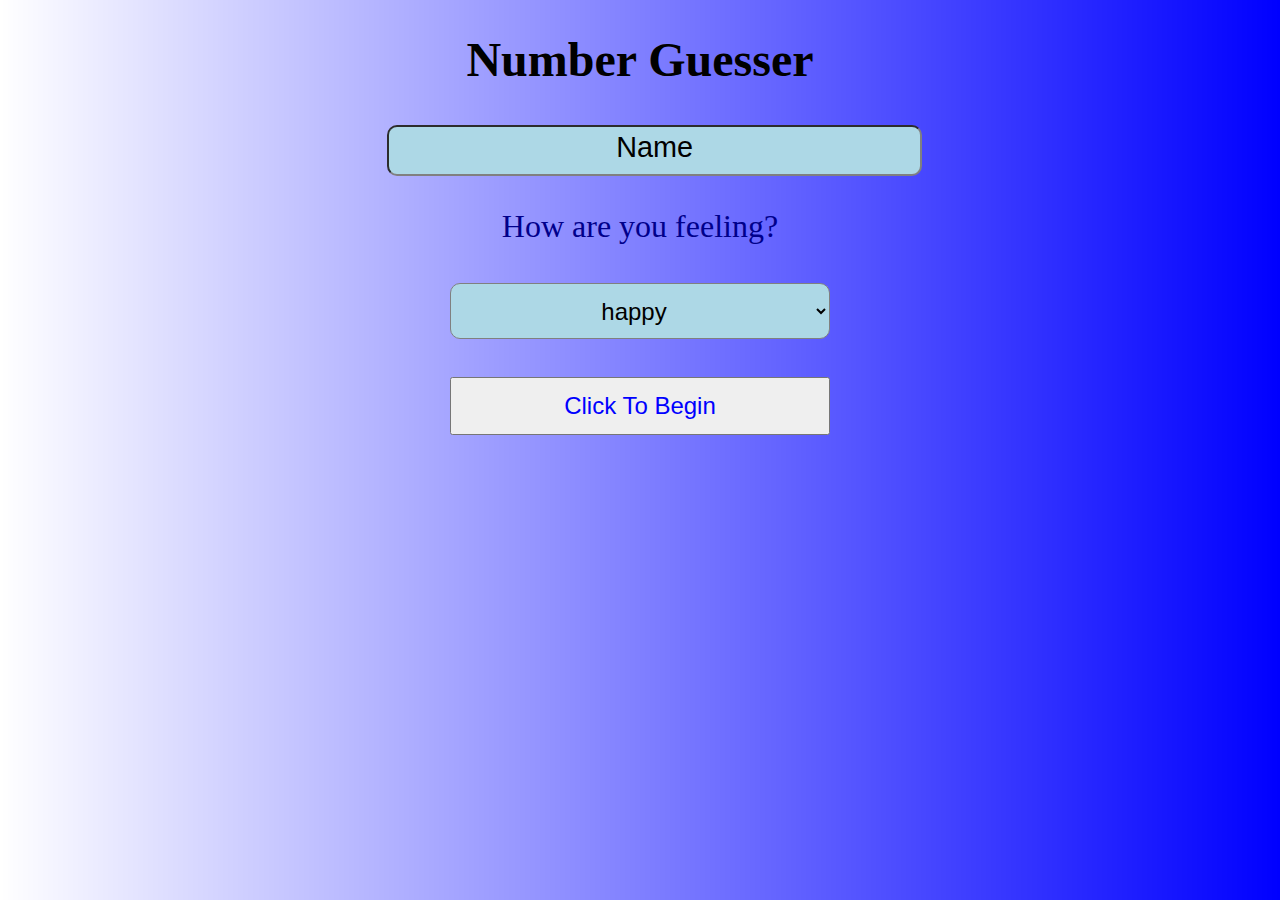
<file: index.html>
<!DOCTYPE html>
<html>

<head>
  <meta charset="utf-8">
  <meta name="viewport" content="width=device-width">
  <title>Number Generator + Guesser</title>
  <script src="https://code.jquery.com/jquery-3.3.1.js"></script>
  <link rel="stylesheet" href="style.css" type="text/css">
  <script>
   
    var k = 100, a = 0, x = a, y = k, mood, name;
    
    while (k==100 || k == 0){
        k = Math.ceil(Math.random() * 100);
    }
    
    $(function() {
      $("button.fad").click(function(){
        name = $("input").val();
        if(name.length >= 1){
          mood = $('select').val();
          $(".fad").fadeOut(1000, function(){
            $('#a').html('0');
            $('#b').html('100');
            $('#c').html('TO');
            $('#a,#b').css({'visibility':'visible', 'display':'inline-block'});
            $('.in').css({'display':'block'});
          });
        }
      });
      
      $("input.in").click(function(){
         $('#warning').html(""); 
      });
      
      $("#en").click(function(){
        var value = Math.floor($('input.in').val())
        $('input.in').val("")
        if(value > x && value < y){
          a++;
          if (k>value){
            x = value;  //set as new lower bound
            $('#a').html(x);
          }else if (k<value){
            y = value;  //set as new upper bound
            $('#b').html(y);
          }else{
            $(".dis, .in").css({'display':'none'})
            var str = "Congratulations, you guessed the number. ";
            var str2;
            var col = [];
            
            switch(mood){
              case "happy":
                str2 = "Your unlucky numbers are ";
                col[0] = "gray", col[1] = "black";
                break;
              case "neutral":
                str2 = "Your unlucky number is ";
                col[0] = "black", col[1] = "lightblue";
                break;
              default:
                str2 = "Your lucky numbers are ";
                col[0] = "lightblue", col[1] = "lightyellow";
            }
            
            switch(mood){
              case "neutral":
                str2 = str2 + '<span id = "num1">' + k + "</span> and lucky number is " + '<span id = "num2">' + a + "</span>";
                break;
              default:
                str2 = str2 + '<span id = "num1">' + k + "</span> and " + '<span id = "num2">' + a + "</span>";
            }
            
            var str3 = "Thanks " + name + " for playing !!";
            $("#text1").html(str);
            $("#text2").html(str2);
            $("#text3").html(str3);
            $(".result").css({"display":"visible","text-align":"center", "font-size": "3em"});
            $("#num1").css({"color":"darkblue"});
            $("#num2").css({"color":"coral"});
            $("body").css({
              "background-image" : "linear-gradient(to right," + col[0] + "," + col[1] + ")"
            });
            
          }
        }else{
          $('#warning').html("Please Input Number Between The Given Range!!!").css({'color':'red','text-align':'center','font-size':'150%'})
        }
      });
    });
  </script>
  
</head>

<body>
    <h1>Number Guesser</h1>
    
    <input id="name" class="fad" placeholder= "Name" required>
    <p id="q" class="fad">How are you feeling?</p>
    <p id="a" class="dis"></p>
    <p id="b" class="dis"></p>
    <p id="c" class="dis"></p>
    
    <select id="mood" class="fad">
      <option value="happy">happy</option>
      <option value="sad">sad</option>
      <option value="neutral">neutral</option>
    </select>
    
    <button class="fad">Click To Begin</button>
    <input class="in" placeholder="Enter a number">
    <button class="in" id="en">Submit Value</button>
    <p id="warning" class="in"></p>
    <p id="text1" class="result"></p>
    <p id="text2" class="result"></p>
    <p id="text3" class="result"></p>
</body>

</html>
</file>
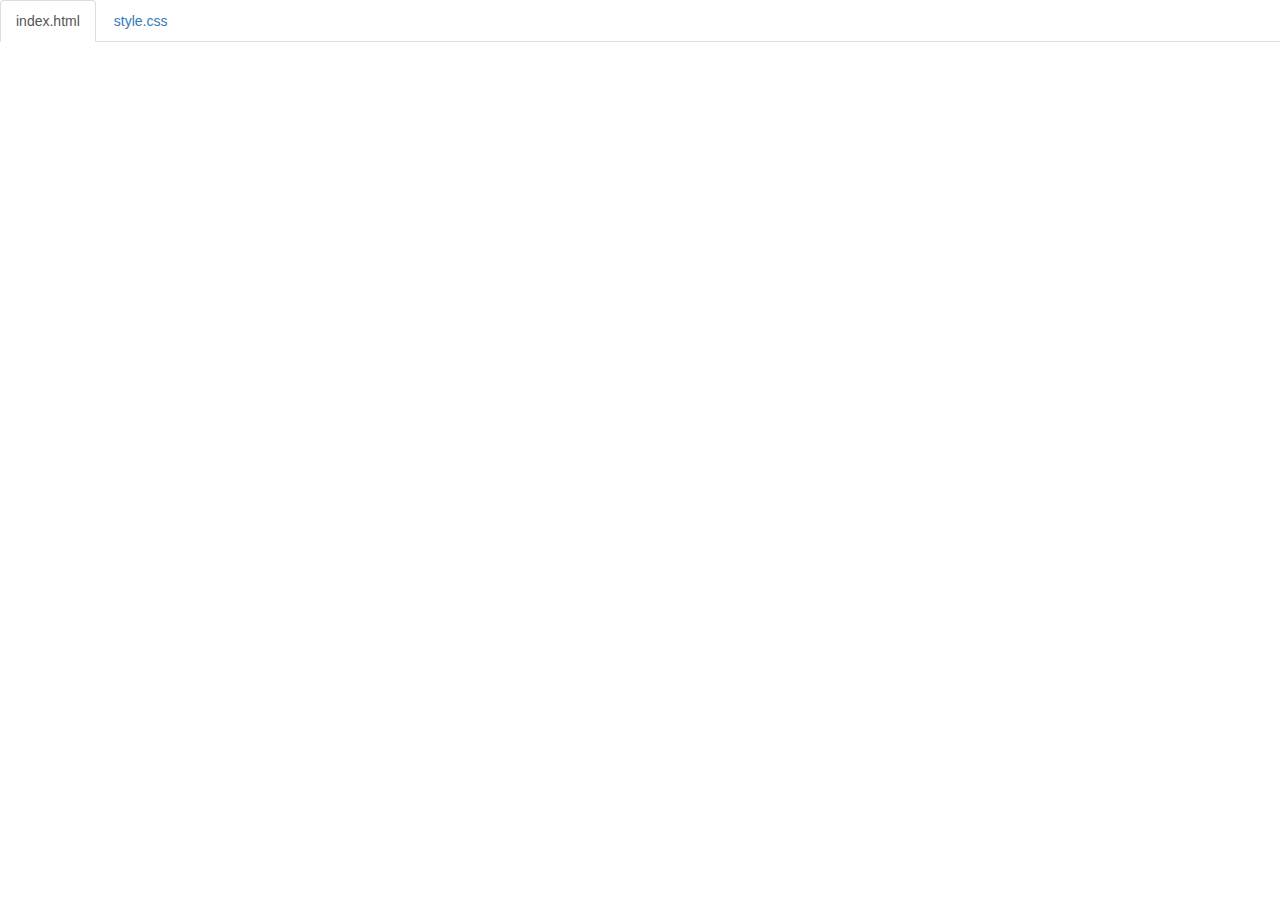
<file: code.html>
<!DOCTYPE html>
<html lang="en">

<head>
    <title>Code</title>
    <meta charset="utf-8">
    <meta name="viewport" content="width=device-width, initial-scale=1">
    <link rel="stylesheet" href="https://maxcdn.bootstrapcdn.com/bootstrap/3.3.6/css/bootstrap.min.css">
    <script src="https://ajax.googleapis.com/ajax/libs/jquery/1.12.0/jquery.min.js"></script>
    <script src="https://maxcdn.bootstrapcdn.com/bootstrap/3.3.6/js/bootstrap.min.js"></script>
    <style>
        body {
            padding-top: 50px;
        }
        .navbar-fixed-top {
            background-color: white;
        }
    </style>
</head>

<body>

<!--
The section below puts tabs at the top of the page.
As long as your files are index.html and style.css,
you don't need to change anything below.

If you have any other files, make sure you follow the structure below.
-->

    <div class="container-fluid">
        <ul class="nav nav-tabs navbar-fixed-top">
            <li class="active"><a href="#index">index.html</a></li>
            <li><a href="#style">style.css</a></li>
        </ul>

<!-- 
URL structure:
https://gist-it.appspot.com/github/OWNERSUSERNAME/REPONAME/raw/master/FILEPATH?footer=0

DIRECTIONS:
1. Copy the URL above
2. Paste it both places where you see URL below, i.e. script src="URL"
3. Replace the CAPITALIZED info with your info.

EXAMPLE: 
https://gist-it.appspot.com/github/bmuellerhstat/website-portfolio-example/raw/master/index.html?footer=0
-->
        <div class="tab-content">
            <div id="index" class="tab-pane fade in active">
                <script src="https://gist-it.appspot.com/github/zhiyuanc1718/number-generator/raw/master/index.html?footer=0"></script>
            </div>
            <div id="style" class="tab-pane fade">
                <script src="https://gist-it.appspot.com/github/zhiyuanc1718/number-generator/raw/master/style.css?footer=0"></script>
            </div>
        </div>
    </div>

    <script>
        $(document).ready(function() {
            $(".nav-tabs a").click(function() {
                $(this).tab('show');
            });
            $('.nav-tabs a').on('shown.bs.tab', function(event) {
                var x = $(event.target).text(); // active tab
                var y = $(event.relatedTarget).text(); // previous tab
                $(".act span").text(x);
                $(".prev span").text(y);
            });
            
            // custom code font-size (feel free to change this)
            $('pre').css('font-size','16px');
        });
    </script>

</body>

</html>
</file>
<file: style.css>
body {
    background-image: linear-gradient(to right, rgba(0, 0, 0, 0), rgba(0, 0, 255, 1));
}

h1 {
    text-align: center;
    font-size: 3em;
}

input,
select {
    background-color: lightblue;
    border-color: gray;
    position: relative;
    width: 40%;
    display: block;
    left: 30%;
    margin-top: 3%;
    padding: 1%;
    text-align: center;
    border-radius: 10px;
    font-size: larger;
    transition: 2s;
}

input::placeholder {
    color: Black;
    font-size: 1.5em;
}

#name:focus {
    box-shadow: 5px 5px 5px rgba(0, 0, 0, 0.5);
    background-color: yellow;
    color: black;
}

input:focus::placeholder {
    color: transparent;
}

select {
    width: 30%;
    left: 35%;
    font-size: 1.5em;
}

button {
    position: relative;
    margin-top: 3%;
    left: 35%;
    width: 30%;
    color: blue;
    font-size: 1.5em;
    padding: 1%;
}

#q {
    text-align: center;
    color: darkblue;
    font-size: 200%;
}

#a,
#b {
    position: relative;
    display: none;
    text-align: center;
    visibility: hidden;
    background-color: skyblue;
    width: 20%;
    padding-top: 5%;
    padding-bottom: 5%;
    font-size: 3em;
    margin-left: 20%;
}

#c {
    position: fixed;
    display: inline-block;
    margin: 0 auto;
    left: 45%;
    top: 30%;
    width: 10%;
    font-size: 3em;
    text-align: center;
}

.in {
    display: none;
}
</file>
